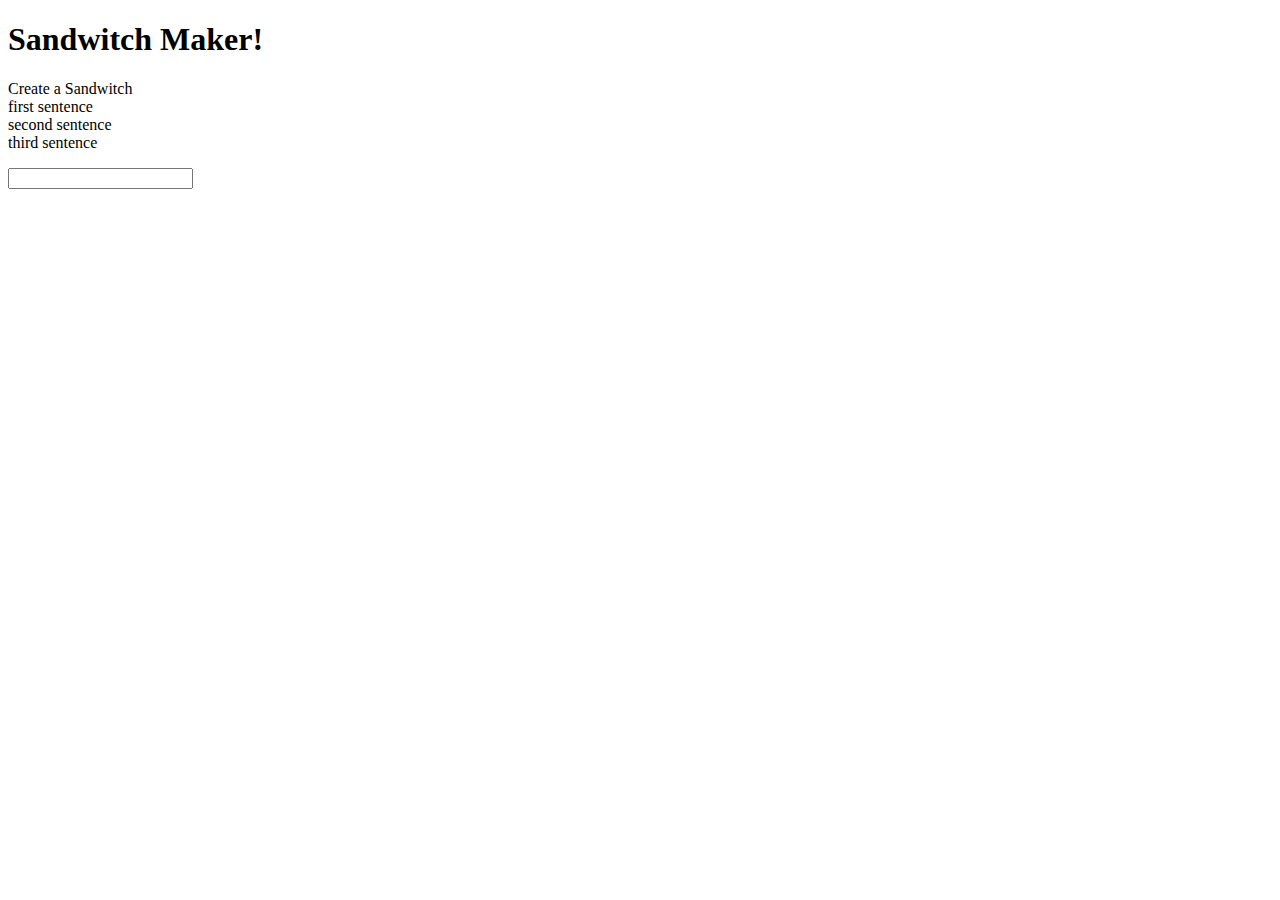
<file: indetx.html>
<!DOCTYPE html>
<html>
    <head>
        <title>Sandwitch Maker</title>
    </head>
    <body>
        <h1>Sandwitch Maker!</h1>
        <p>Create a Sandwitch
            <br>first sentence
            <br>second sentence
            <br>third sentence
        </p>
        <input type="text"id="Name your sandwitch">
        
    </body>
</html>
</file>
